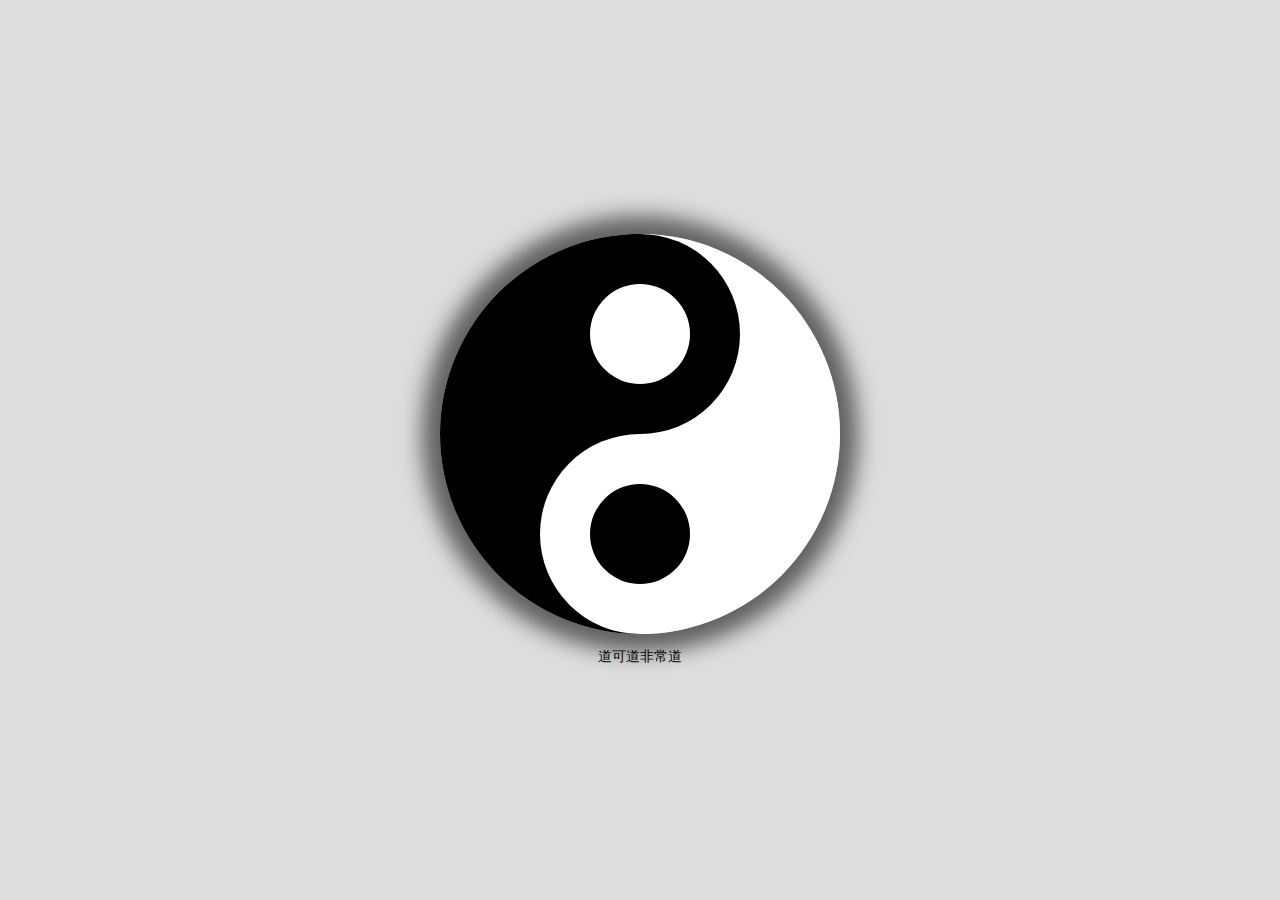
<file: index.html>
<!DOCTYPE html>
<html lang="en">

<head>
    <meta charset="UTF-8">
    <meta http-equiv="X-UA-Compatible" content="IE=edge">
    <meta name="viewport" content="width=device-width, initial-scale=1.0">
    <title>Document</title>
    <style>
        * {
            box-sizing: border-box;
            padding: 0;
            margin: 0;
        }

        body {
            background-color: #ddd;
        }

        @keyframes x {
            from {
                transform: rotate(0deg);
            }

            to {
                transform: rotate(360deg);
            }
        }

        #div1 {
            width: 400px;
            height: 400px;
            border-radius: 50%;
            position: relative;
            overflow: hidden;
            box-shadow: 0px 0px 19.13px 15.03px rgba(0, 0, 0, 0.34), 0px 0px 23.52px 18.48px rgba(0, 0, 0, 0.34);
            animation: x 5s infinite linear;

        }

        @media(max-width: 500px) {
            #div1 {
                width: 200px;
                height: 200px;
            }
        }

        #div1>:first-child {
            width: 200px;
            height: 400px;
            position: absolute;
            left: 0;
            background-color: black;
        }

        @media(max-width: 500px) {
            #div1>:first-child {
                width: 100px;
                height: 200px;
            }
        }

        #div1>:nth-child(2) {
            width: 200px;
            height: 400px;
            position: absolute;
            right: 0;
            background-color: white;
        }

        @media(max-width: 500px) {
            #div1>:nth-child(2) {
                width: 100px;
                height: 200px;
            }
        }

        #div1>:nth-child(3) {
            width: 200px;
            height: 200px;
            position: absolute;
            top: 0;
            margin-left: 100px;
            background-color: black;
            border-radius: 50%;
        }

        @media(max-width: 500px) {
            #div1>:nth-child(3) {
                width: 100px;
                height: 100px;
                margin-left: 50px;
            }
        }

        #div1>:nth-child(4) {
            width: 200px;
            height: 200px;
            position: absolute;
            bottom: 0;
            margin-left: 100px;
            background-color: white;
            border-radius: 50%;
        }

        @media(max-width: 500px) {
            #div1>:nth-child(4) {
                width: 100px;
                height: 100px;
                margin-left: 50px;
            }
        }

        #div1>:nth-child(5) {
            width: 100px;
            height: 100px;
            position: absolute;
            top: 50px;
            margin-left: 150px;
            background-color: white;
            border-radius: 50%;
        }

        @media(max-width: 500px) {
            #div1>:nth-child(5) {
                width: 50px;
                height: 50px;
                top: 25px;
                margin-left: 75px;

            }
        }

        #div1>:nth-child(6) {
            width: 100px;
            height: 100px;
            position: absolute;
            bottom: 50px;
            margin-left: 150px;
            background-color: black;
            border-radius: 50%;
        }

        @media(max-width: 500px) {
            #div1>:nth-child(6) {
                width: 50px;
                height: 50px;
                bottom: 25px;
                margin-left: 75px;

            }
        }

        #wrapper {
            height: 100vh;
            display: flex;
            justify-content: center;
            align-items: center;
            flex-direction: column
        }

        #description {
            margin-top: 1em;
            font-size: 14px;
        }
    </style>
</head>

<body>
    <div id="wrapper">
        <div id="div1">
            <div></div>
            <div></div>
            <div></div>
            <div></div>
            <div></div>
            <div></div>
        </div>
        <div id="description">道可道非常道</div>
    </div>
</body>

</html>
</file>
